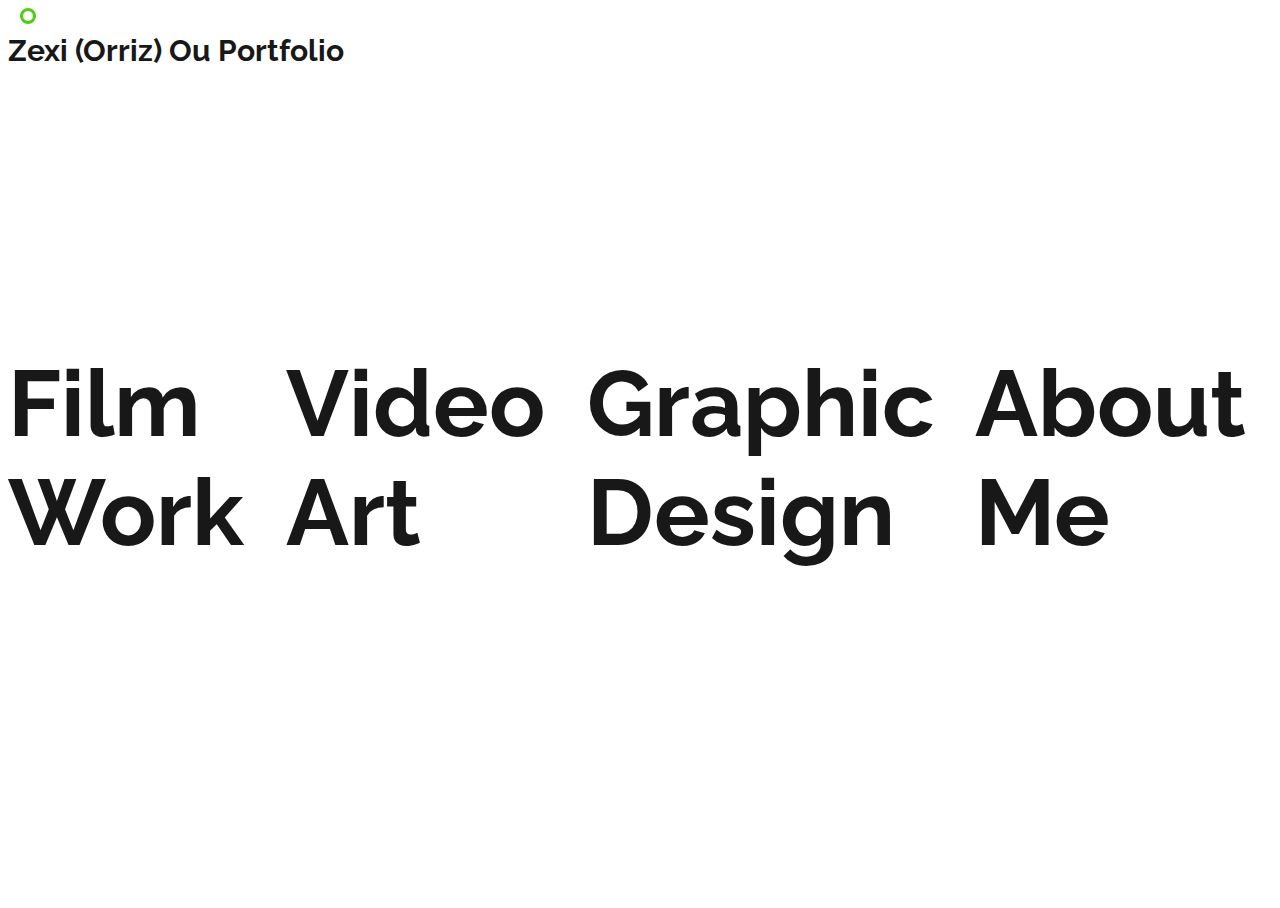
<file: index.html>
<!DOCTYPE html>
<html lang="en">
<link rel="preconnect" href="https://fonts.googleapis.com">
<link rel="preconnect" href="https://fonts.gstatic.com" crossorigin>
<link href="https://fonts.googleapis.com/css2?family=Raleway&display=swap" rel="stylesheet">
<head>
    <link rel="stylesheet" type="text/css" href="mainstyle.css">
    <style TYPE="text/css">
        <!--
        A:link {color:rgb(24, 24, 24); text-decoration:none}
        A:visited {color:rgb(24, 24, 24); text-decoration:none}
        A:hover {color:rgb(24, 24, 24); text-decoration:none}
        A:active {color:rgb(24, 24, 24); text-decoration:none}
        -->
    </style>
    <script type="text/javascript" src="script.js"></script>
</head>
<span class="circle"></span>
<body>
<h2 class="swimmers">Zexi (Orriz) Ou Portfolio</h2>
<h1 class="text1"><a href="midterm.html">Film Work</a></h1>
<h1 class="text2"><a href="video.html">Video Art</a></h1>
<h1 class="text3"><a href="graphic.html">Graphic Design</a></h1>
<h1 class="text4"><a href="bio.html">About Me</a></h1>
</body>
</file>
<file: mainstyle.css>
h1::before {  
    transform: scaleX(0);
    transform-origin: bottom right;
  }
  
  h1:hover::before {
    transform: scaleX(1);
    transform-origin: bottom left;
  }
  
  h1.text1::before {
    content: " ";
    display: block;
    position: absolute;
    top: 0; right: 0; bottom: 0; left: 0;
    inset: 0 0 0 0;
    background: rgb(169, 231, 255);
    z-index: -1;
    transition: transform .3s ease;
  }

  h1.text2::before {
    content: " ";
    display: block;
    position: absolute;
    top: 0; right: 0; bottom: 0; left: 0;
    inset: 0 0 0 0;
    background: rgb(189, 255, 169);
    z-index: -1;
    transition: transform .3s ease;
  }

  h1.text3::before {
    content: " ";
    display: block;
    position: absolute;
    top: 0; right: 0; bottom: 0; left: 0;
    inset: 0 0 0 0;
    background: rgb(249, 255, 169);
    z-index: -1;
    transition: transform .3s ease;
  }

  h1.text4::before {
    content: " ";
    display: block;
    position: absolute;
    top: 0; right: 0; bottom: 0; left: 0;
    inset: 0 0 0 0;
    background: rgb(255, 208, 169);
    z-index: -1;
    transition: transform .3s ease;
  }
  
  h1 {
    position: relative;
    font-size: 70px;
    color:rgb(24, 24, 24);
  }

  h2 {
    position: absolute;
    font-size: 30px;
    color:rgb(24, 24, 24);
  }
  
  html {
    block-size: 100%;
    inline-size: 100%;
  }
  
  body {
    min-block-size: 100%;
    min-inline-size: 100%;
    margin: none;
    box-sizing: border-box;
    display: grid;
    place-content: center;
    font-family: 'Raleway', sans-serif;
  }
  
  @media (orientation: landscape) {
    body {
      grid-auto-flow: column;
    }
  }

  @media screen and (min-width: 1120px) {

    h1 {
      position: relative;
      font-size: 93px;
      color:rgb(24, 24, 24);
    }
  }

  @media screen and (max-width: 850px) {

    h1 {
      position: relative;
      font-size: 50px;
      color:rgb(24, 24, 24);
    }

  }
  
  .circle {
    position: fixed;
    display: inline-block;
    border-radius: 50%;
    border: 3px solid #4fcf0e;
    width: 10px;
    height: 10px;
    left: 20px;
    right: 0;
    pointer-events: none;
  }
</file>
